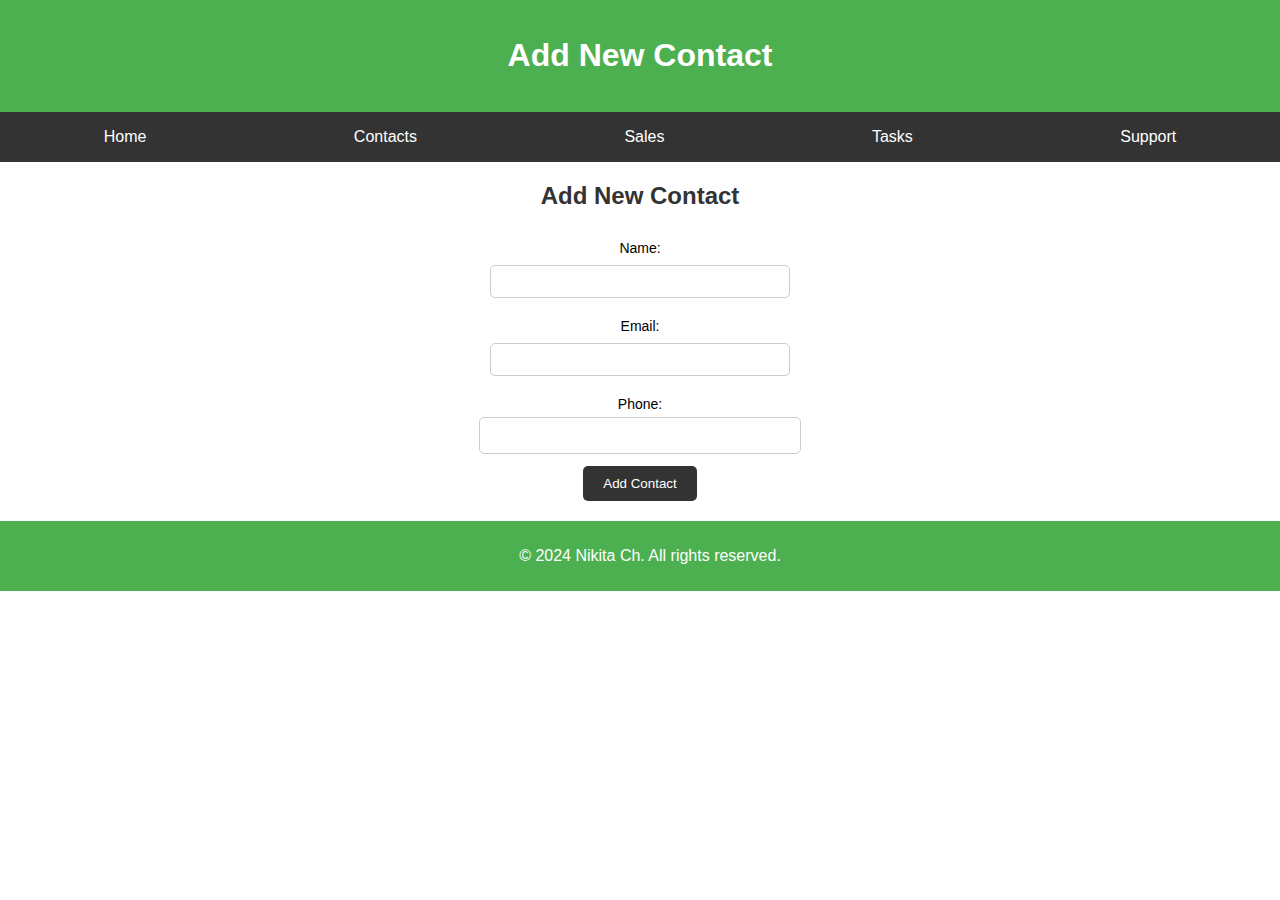
<file: crm_system/src/main/resources/static/add_contact.html>
<!DOCTYPE html>
<html lang="en">
<head>
    <meta charset="UTF-8">
    <meta name="viewport" content="width=device-width, initial-scale=1.0">
    <title>Add New Contact</title>
    <link rel="stylesheet" href="css/style.css">
</head>
<body>
    <header>
        <h1>Add New Contact</h1>
    </header>
    <nav>
        <ul>
            <li><a href="index.html">Home</a></li>
            <li><a href="Contacts.html">Contacts</a></li>
            <li><a href="Sales.html">Sales</a></li>
            <li><a href="Tasks.html">Tasks</a></li>
            <li><a href="Support.html">Support</a></li>
        </ul>
    </nav>
   
    <section class="add-contact-form">
        <h2 class="add">Add New Contact</h2>
        <form action="/contacts/add" method="POST">
            <label for="contact-name">Name:</label>
            <input type="text" id="contact-name" name="contact-name" required>
            
            <label for="contact-email">Email:</label>
            <input type="email" id="contact-email" name="contact-email" required>
            
            <label for="contact-phone">Phone:</label>
            <input type="tel" id="contact-phone" name="contact-phone" required>
            
            <button type="submit">Add Contact</button><br>
        </form>
    </section>

    <footer>
        <p>&copy; 2024 Nikita Ch. All rights reserved.</p>
    </footer>
</body>
</html>
</file>
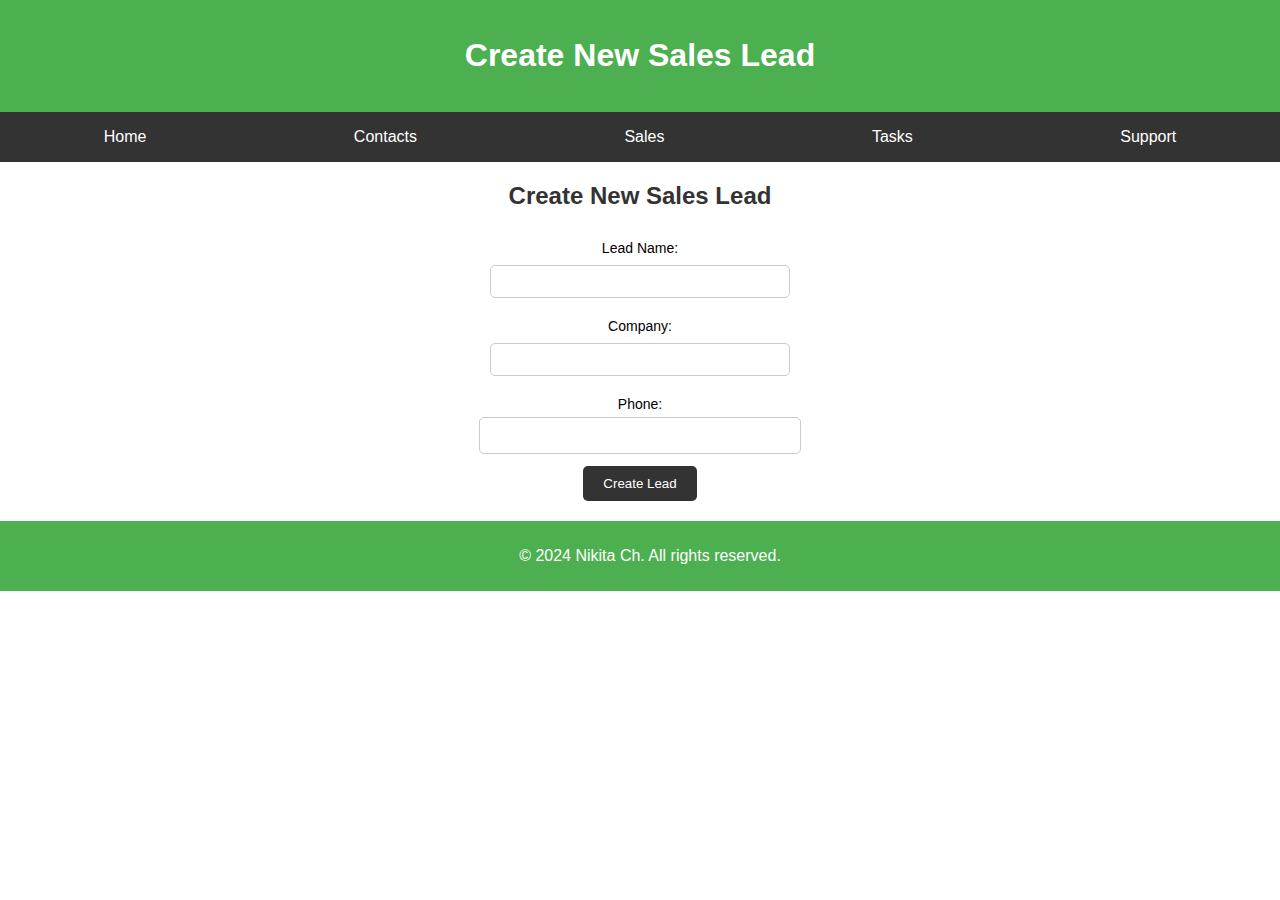
<file: crm_system/src/main/resources/static/add_lead.html>
<!DOCTYPE html>
<html lang="en">
<head>
    <meta charset="UTF-8">
    <meta name="viewport" content="width=device-width, initial-scale=1.0">
    <title>Create New Sales Lead</title>
    <link rel="stylesheet" href="css/style.css">
</head>
<body>
    <header>
        <h1>Create New Sales Lead</h1>
    </header>
    <nav>
        <ul>
            <li><a href="index.html">Home</a></li>
            <li><a href="Contacts.html">Contacts</a></li>
            <li><a href="Sales.html">Sales</a></li>
            <li><a href="Tasks.html">Tasks</a></li>
            <li><a href="Support.html">Support</a></li>
        </ul>
    </nav>
   
    <section class="add-lead-form">
        <h2 class="add">Create New Sales Lead</h2>
        <form action="/leads/add" method="POST">
            <label for="lead-name">Lead Name:</label>
            <input type="text" id="lead-name" name="lead-name" required>
            
            <label for="lead-company">Company:</label>
            <input type="text" id="lead-company" name="lead-company" required>
            
            <label for="lead-phone">Phone:</label>
            <input type="tel" id="lead-phone" name="lead-phone" required>
            
            <button type="submit">Create Lead</button><br>
        </form>
    </section>

    <footer>
        <p>&copy; 2024 Nikita Ch. All rights reserved.</p>
    </footer>
</body>
</html>
</file>
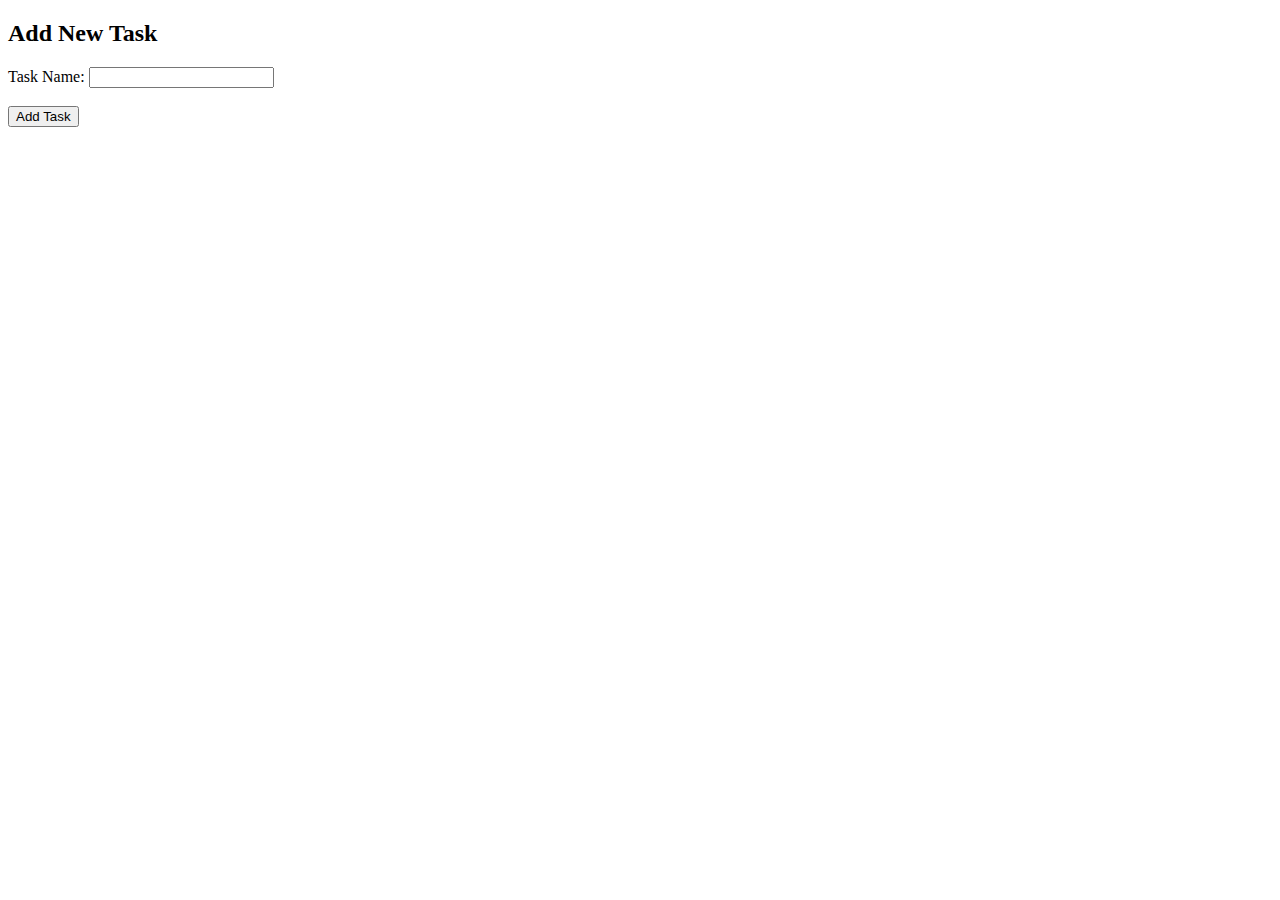
<file: crm_system/src/main/resources/static/add_task.html>
<!DOCTYPE html>
<html lang="en">
<head>
    <meta charset="UTF-8">
    <meta name="viewport" content="width=device-width, initial-scale=1.0">
    <title>Add New Task</title>
</head>
<body>
    <h2>Add New Task</h2>
    <form action="/tasks/add" method="POST">
        <label for="task-name">Task Name:</label>
        <input type="text" id="task-name" name="task-name" required>
        <br><br>
        <button type="submit">Add Task</button>
    </form>
</body>
</html>
</file>
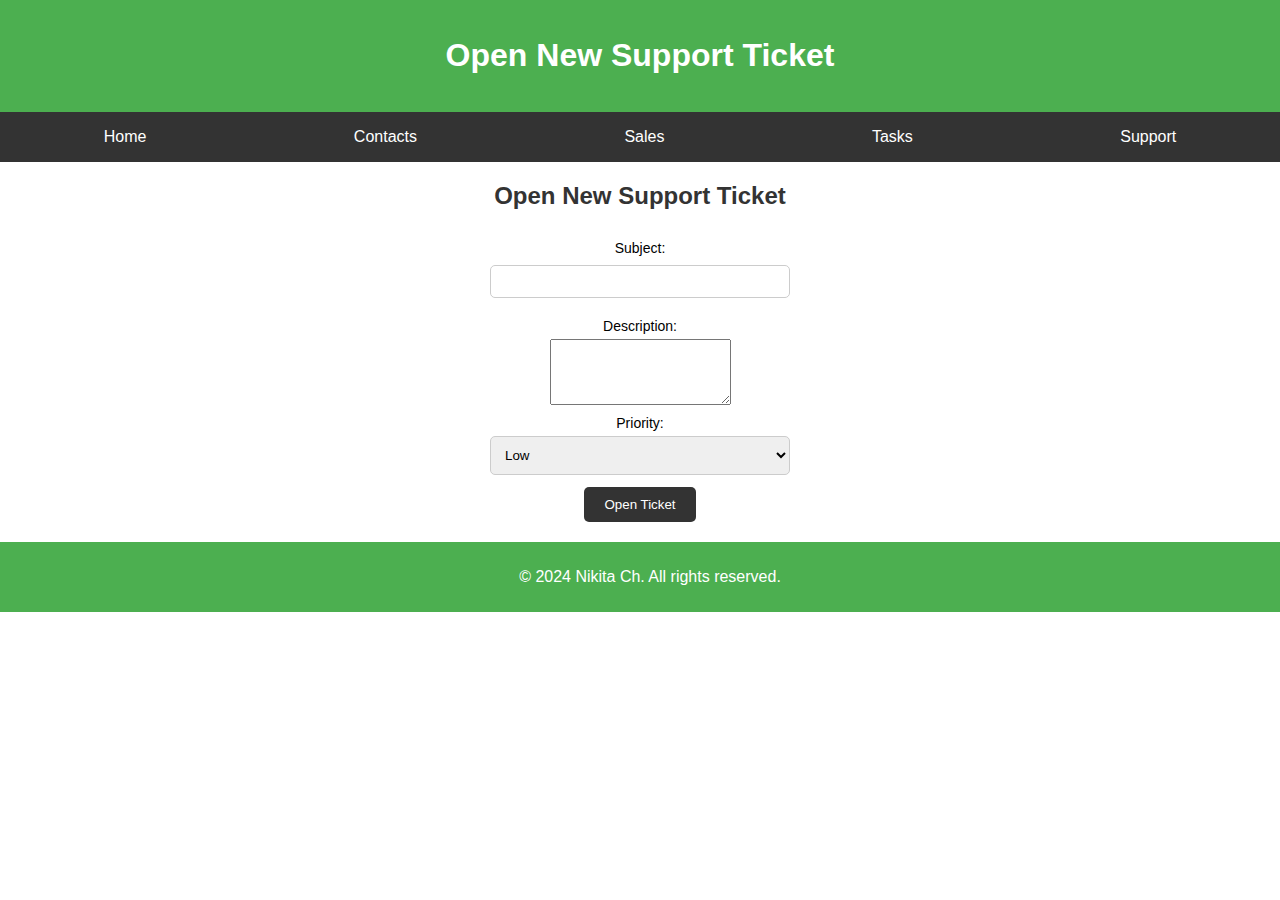
<file: crm_system/src/main/resources/static/add_ticket.html>
<!DOCTYPE html>
<html lang="en">
<head>
    <meta charset="UTF-8">
    <meta name="viewport" content="width=device-width, initial-scale=1.0">
    <title>Open New Support Ticket</title>
    <link rel="stylesheet" href="css/style.css">
</head>
<body>
    <header>
        <h1>Open New Support Ticket</h1>
    </header>
    <nav>
        <ul>
            <li><a href="index.html">Home</a></li>
            <li><a href="Contacts.html">Contacts</a></li>
            <li><a href="Sales.html">Sales</a></li>
            <li><a href="Tasks.html">Tasks</a></li>
            <li><a href="Support.html">Support</a></li>
        </ul>
    </nav>
   
    <section class="open-ticket-form">
        <h2 class="add">Open New Support Ticket</h2>
        <form action="/tickets/add" method="POST">
            <label for="ticket-subject">Subject:</label>
            <input type="text" id="ticket-subject" name="ticket-subject" required>
            
            <label for="ticket-description">Description:</label>
            <textarea id="ticket-description" name="ticket-description" rows="4" required></textarea>
            
            <label for="ticket-priority">Priority:</label>
            <select id="ticket-priority" name="ticket-priority" required>
                <option value="Low">Low</option>
                <option value="Medium">Medium</option>
                <option value="High">High</option>
            </select>
            
            <button type="submit">Open Ticket</button><br>
        </form>
    </section>

    <footer>
        <p>&copy; 2024 Nikita Ch. All rights reserved.</p>
    </footer>
</body>
</html>
</file>
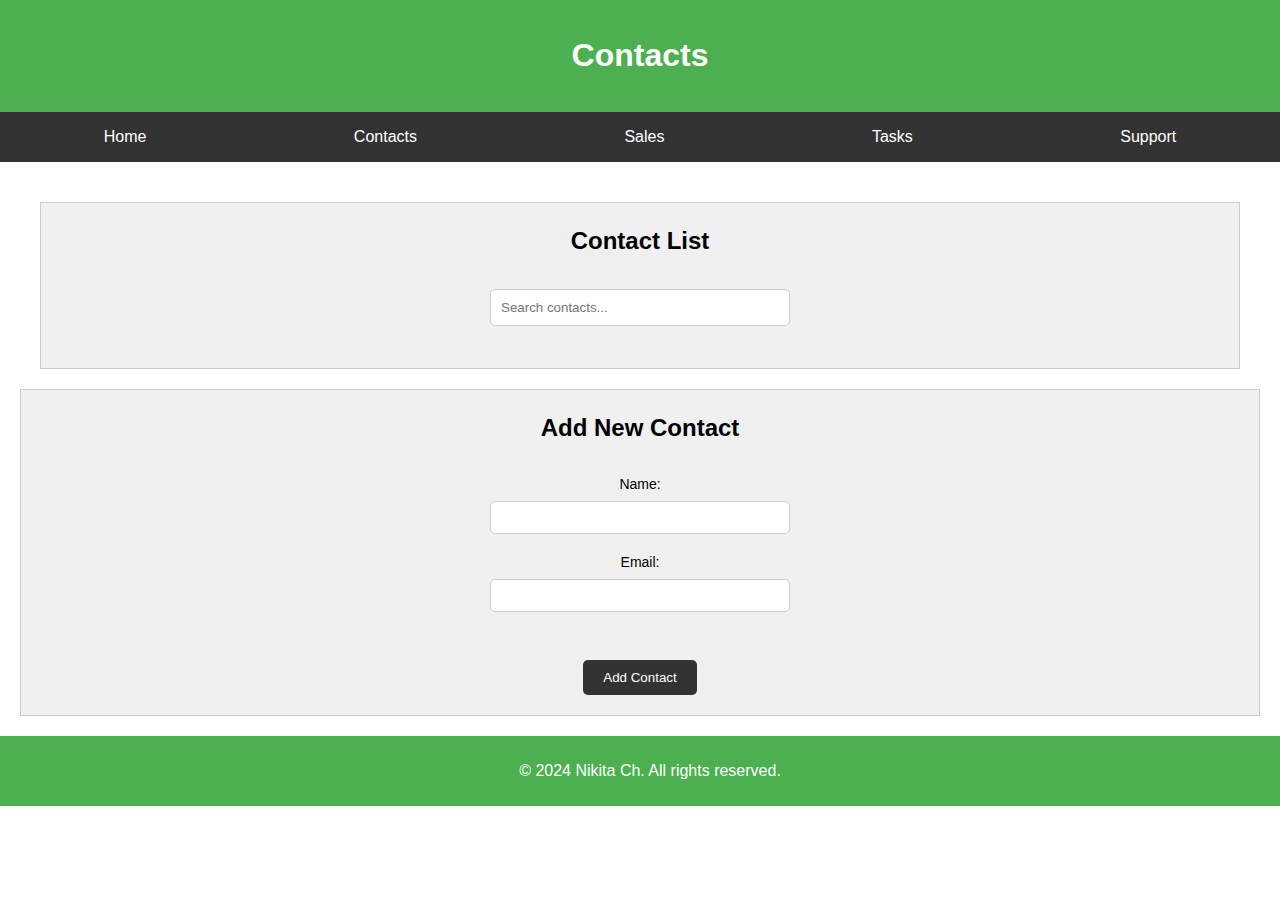
<file: crm_system/src/main/resources/static/Contacts.html>
<!DOCTYPE html>
<html lang="en">
<head>
    <meta charset="UTF-8">
    <meta name="viewport" content="width=device-width, initial-scale=1.0">
    <title>Contacts - CRM System</title>
    <link rel="stylesheet" href="css/style.css">
</head>
<body>
    <header>
        <h1>Contacts</h1>
    </header>
        <nav>
            <ul>
                <li><a href="index.html">Home</a></li>
                <li><a href="#">Contacts</a></li>
                <li><a href="Sales.html">Sales</a></li>
                <li><a href="tasks.html">Tasks</a></li>
                <li><a href="Support.html">Support</a></li>
                
            </ul>
        </nav>
    

    <main>
        <section class="contact-search">
            <h3>Contact List</h3>
            <input type="text" id="search-box" placeholder="Search contacts...">
            <ul id="contact-list">
                <!-- Contact list will be dynamically generated here -->
            </ul>
        </section>

        <section class="contact-form">
            <h3>Add New Contact</h3>
                <form id="add-contact-form">
                    <label for="name">Name:</label>
                    <input type="text" id="name" name="name" required>
                    <label for="email">Email:</label>
                    <input type="email" id="email" name="email" required>
                    <br><br>
                    <button type="submit">Add Contact</button>
                </form>
                <br>
        </section>
    </main>

    <footer>
        <p>&copy; 2024 Nikita Ch. All rights reserved.</p>
    </footer>
     
     <script src="https://ajax.googleapis.com/ajax/libs/jquery/3.6.0/jquery.min.js"></script>

     <script src="js/custom.js"></script>
</body>
</html>

<!-- 
<script src="https://ajax.googleapis.com/ajax/libs/jquery/3.6.0/jquery.min.js"></script>
    <script src="js/add_contact.js"></script> -->
</file>
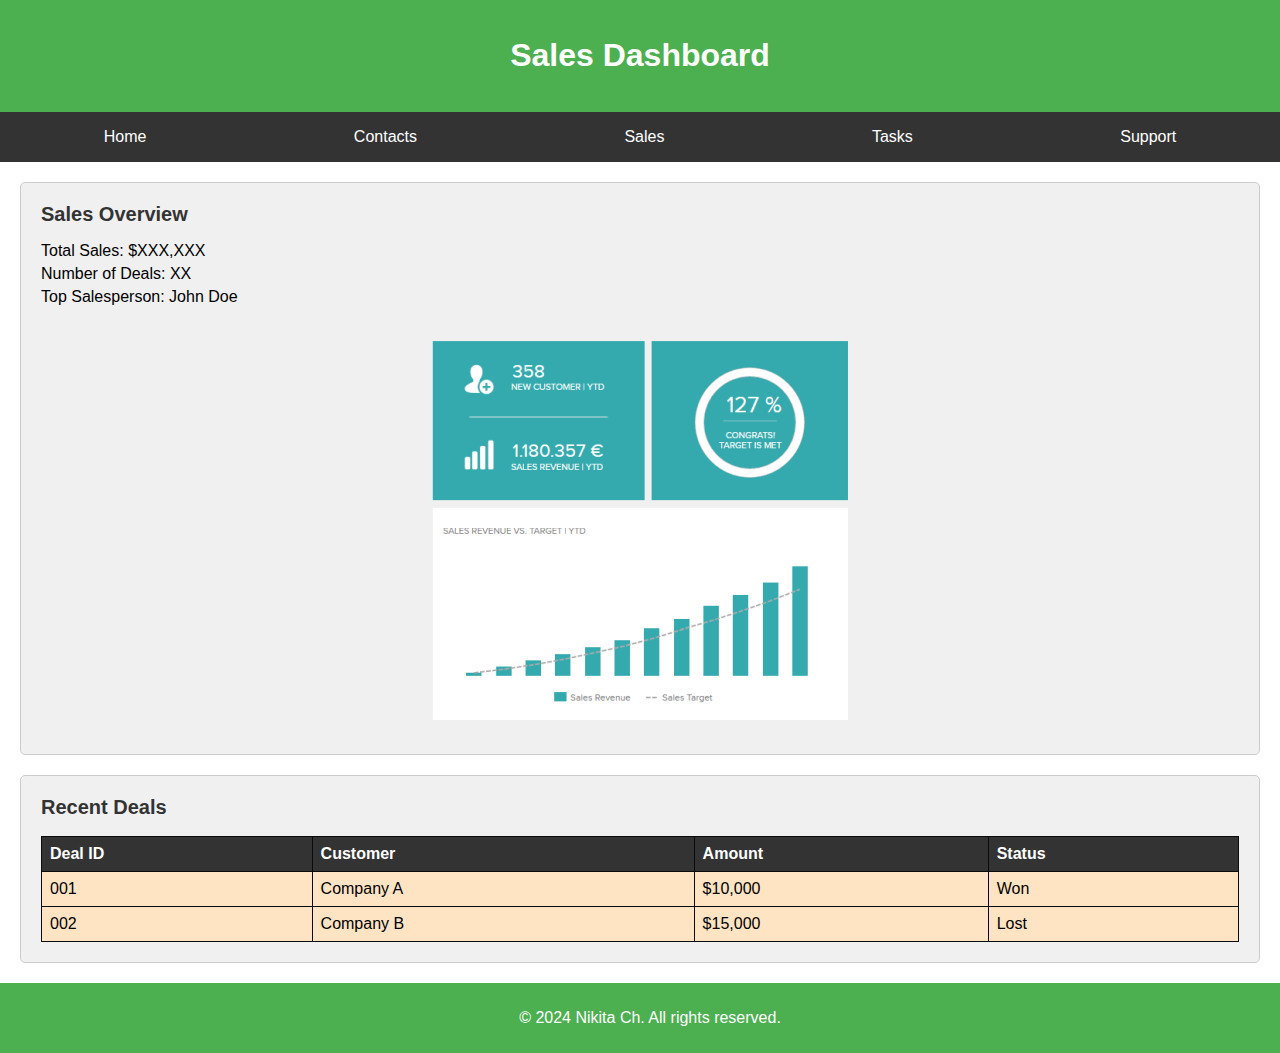
<file: crm_system/src/main/resources/static/Sales.html>
<!DOCTYPE html>
<html lang="en">
<head>
    <meta charset="UTF-8">
    <meta name="viewport" content="width=device-width, initial-scale=1.0">
    <title>Sales Dashboard - CRM System</title>
    <link rel="stylesheet" href="css/style.css">
</head>
<body>
    <header>
        <h1>Sales Dashboard</h1>
    </header>
        <nav>
            <ul>
                <li><a href="index.html">Home</a></li>
                <li><a href="contacts.html">Contacts</a></li>
                <li><a href="#">Sales</a></li>
                <li><a href="tasks.html">Tasks</a></li>
                <li><a href="Support.html">Support</a></li>
                
            </ul>
        </nav>
    

    <section class="sales-data">
        <h2>Sales Overview</h2>
        <div class="sales-summary">
            <p>Total Sales: $XXX,XXX</p>
            <p>Number of Deals: XX</p>
            <p>Top Salesperson: John Doe</p>
        </div>

        <div class="sales-chart">
            <img src="images/sales-chart.png" alt="Sales Chart">
        </div>
    </section>

    <section class="recent-deals">
        <h2>Recent Deals</h2>
        <table>
            <thead>
                <tr>
                    <th>Deal ID</th>
                    <th>Customer</th>
                    <th>Amount</th>
                    <th>Status</th>
                </tr>
            </thead>
            <tbody class="table-info">
                <tr>
                    <td>001</td>
                    <td>Company A</td>
                    <td>$10,000</td>
                    <td>Won</td>
                </tr>
                <tr >
                    <td>002</td>
                    <td>Company B</td>
                    <td>$15,000</td>
                    <td>Lost</td>
                </tr>
            </tbody>
        </table>
    </section>

    <footer>
        <p>&copy; 2024 Nikita Ch. All rights reserved.</p>
    </footer>
</body>
</html>
</file>
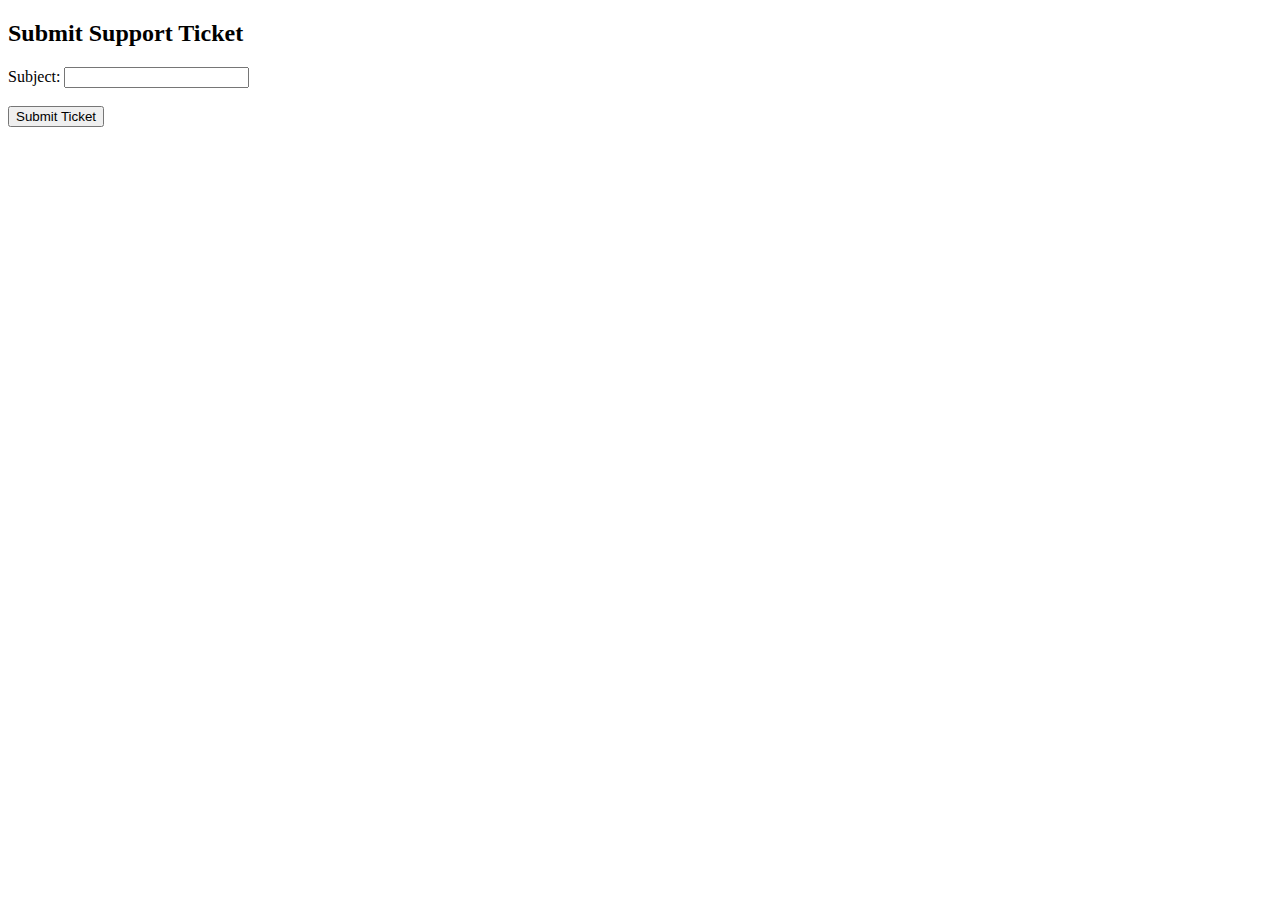
<file: crm_system/src/main/resources/static/submitTicketForm.html>
<!DOCTYPE html>
<html lang="en">
<head>
    <meta charset="UTF-8">
    <meta name="viewport" content="width=device-width, initial-scale=1.0">
    <title>Submit Support Ticket</title>
</head>
<body>
    <h2>Submit Support Ticket</h2>
    <form action="/tickets/submit" method="POST">
        <label for="subject">Subject:</label>
        <input type="text" id="subject" name="subject" required>
        <br><br>
        <button type="submit">Submit Ticket</button>
    </form>
</body>
</html>
</file>
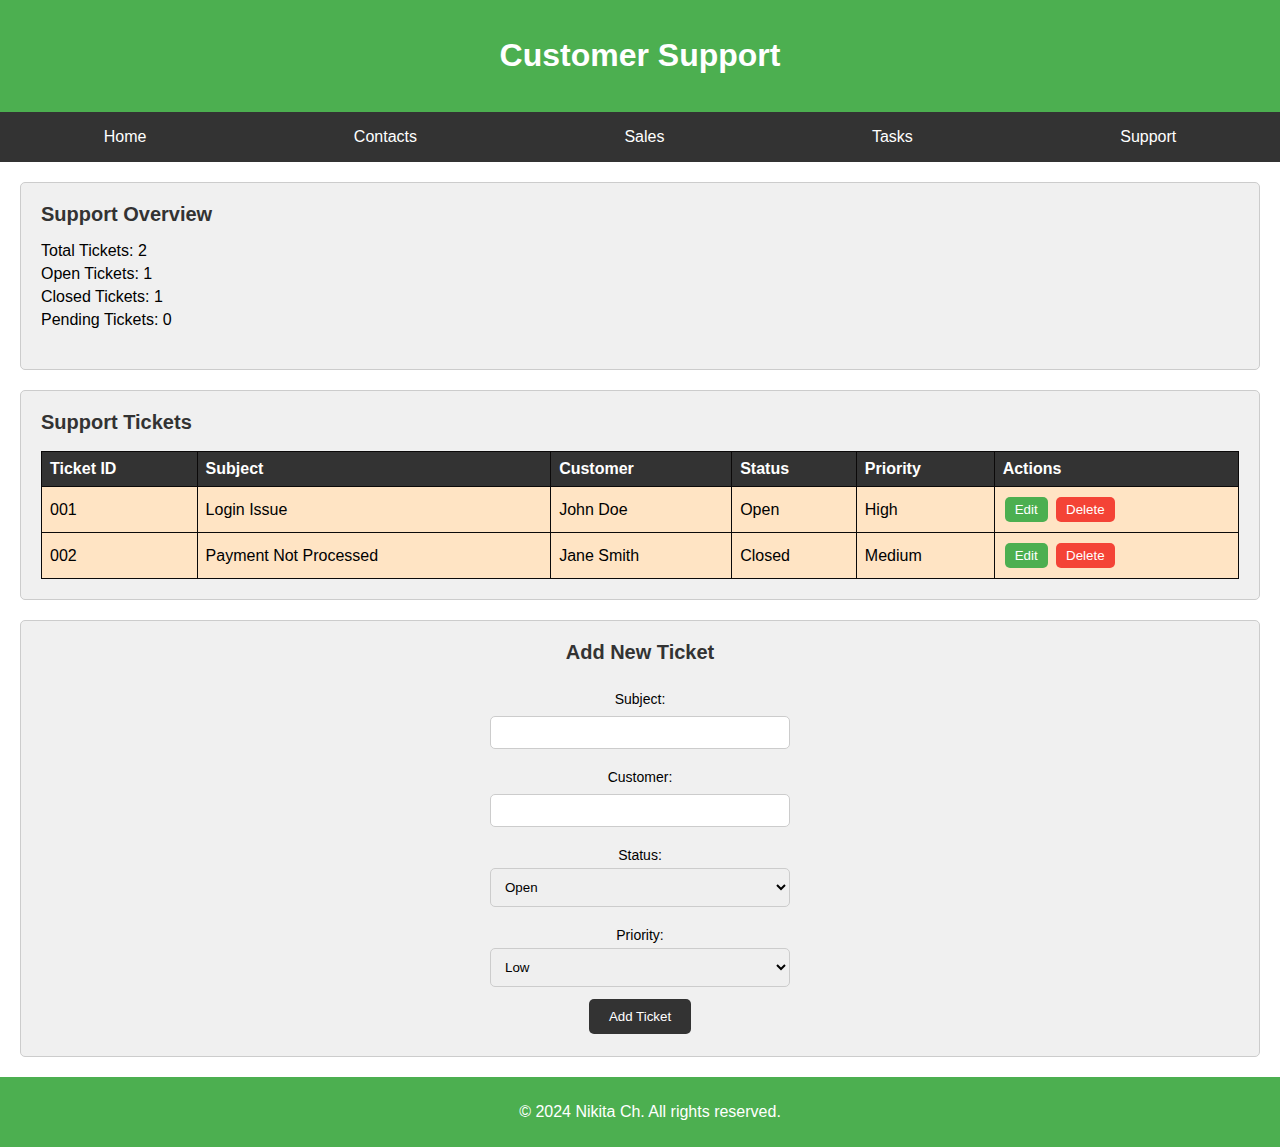
<file: crm_system/src/main/resources/static/Support.html>
<!DOCTYPE html>
<html lang="en">
<head>
    <meta charset="UTF-8">
    <meta name="viewport" content="width=device-width, initial-scale=1.0">
    <title>Support - CRM System</title>
    <link rel="stylesheet" href="css/style.css">
    <script>
        // Counter for generating unique ticket IDs
        var ticketCounter = 3; // Start with 3, assuming there are already 2 static tickets

        // Function to update the support overview counts
        function updateSupportOverview() {
            var totalTickets = document.querySelectorAll('#ticket-table tbody tr').length;
            var openTickets = 0;
            var closedTickets = 0;
            var pendingTickets = 0;

            document.querySelectorAll('#ticket-table tbody tr').forEach(row => {
                var status = row.cells[3].innerText;
                if (status === 'Open') {
                    openTickets++;
                } else if (status === 'Closed') {
                    closedTickets++;
                } else if (status === 'Pending') {
                    pendingTickets++;
                }
            });

            document.getElementById("total-tickets").innerText = totalTickets;
            document.getElementById("open-tickets").innerText = openTickets;
            document.getElementById("closed-tickets").innerText = closedTickets;
            document.getElementById("pending-tickets").innerText = pendingTickets;
        }

        // Function to add a new ticket to the table
        function addTicket() {
            // Get form values
            var subject = document.getElementById("subject").value;
            var customer = document.getElementById("customer").value;
            var status = document.getElementById("status").value;
            var priority = document.getElementById("priority").value;

            // Generate a unique ID
            var id = ticketCounter++;

            // Create table row
            var table = document.getElementById("ticket-table");
            var row = table.insertRow();

            // Insert cells
            var idCell = row.insertCell(0);
            var subjectCell = row.insertCell(1);
            var customerCell = row.insertCell(2);
            var statusCell = row.insertCell(3);
            var priorityCell = row.insertCell(4);
            var actionsCell = row.insertCell(5);

            // Populate cells with form data
            idCell.innerText = id;
            subjectCell.innerText = subject;
            customerCell.innerText = customer;
            statusCell.innerText = status;
            priorityCell.innerText = priority;

            // Add edit and delete buttons with event listeners
            actionsCell.innerHTML = '<button class="edit-button" onclick="editTicket(this)">Edit</button> <button class="delete-button" onclick="deleteTicket(this)">Delete</button>';

            // Clear form fields
            document.getElementById("subject").value = "";
            document.getElementById("customer").value = "";
            document.getElementById("status").value = "Open"; // Reset to default value
            document.getElementById("priority").value = "Low"; // Reset to default value

            // Update the support overview counts
            updateSupportOverview();
        }

        // Function to edit a ticket
        function editTicket(button) {
            var row = button.parentNode.parentNode;
            var cells = row.getElementsByTagName("td");

            // Populate form with current ticket data
            document.getElementById("subject").value = cells[1].innerText;
            document.getElementById("customer").value = cells[2].innerText;
            document.getElementById("status").value = cells[3].innerText;
            document.getElementById("priority").value = cells[4].innerText;

            // Remove the current row from the table
            row.remove();

            // Update the support overview counts
            updateSupportOverview();
        }

        // Function to delete a ticket
        function deleteTicket(button) {
            var row = button.parentNode.parentNode;
            row.remove();

            // Update the support overview counts
            updateSupportOverview();
        }

        // Initial update of the support overview counts
        document.addEventListener('DOMContentLoaded', updateSupportOverview);
    </script>
</head>
<body>
    <header>
        <h1>Customer Support</h1>
    </header>
    <nav>
        <ul>
            <li><a href="index.html">Home</a></li>
            <li><a href="contacts.html">Contacts</a></li>
            <li><a href="sales.html">Sales</a></li>
            <li><a href="tasks.html">Tasks</a></li>
            <li><a href="#">Support</a></li>
        </ul>
    </nav>
    
    <section class="support-overview">
        <h2>Support Overview</h2>
        <div class="support-summary">
            <p>Total Tickets: <span id="total-tickets">2</span></p>
            <p>Open Tickets: <span id="open-tickets">1</span></p>
            <p>Closed Tickets: <span id="closed-tickets">1</span></p>
            <p>Pending Tickets: <span id="pending-tickets">0</span></p>
        </div>
    </section>

    <section class="ticket-list">
        <h2>Support Tickets</h2>
        <table id="ticket-table">
            <thead>
                <tr>
                    <th>Ticket ID</th>
                    <th>Subject</th>
                    <th>Customer</th>
                    <th>Status</th>
                    <th>Priority</th>
                    <th>Actions</th>
                </tr>
            </thead>
            <tbody class="table-info">
                <tr>
                    <td>001</td>
                    <td>Login Issue</td>
                    <td>John Doe</td>
                    <td>Open</td>
                    <td>High</td>
                    <td>
                        <button class="edit-button" onclick="editTicket(this)">Edit</button>
                        <button class="delete-button" onclick="deleteTicket(this)">Delete</button>
                    </td>
                </tr>
                <tr>
                    <td>002</td>
                    <td>Payment Not Processed</td>
                    <td>Jane Smith</td>
                    <td>Closed</td>
                    <td>Medium</td>
                    <td>
                        <button class="edit-button" onclick="editTicket(this)">Edit</button>
                        <button class="delete-button" onclick="deleteTicket(this)">Delete</button>
                    </td>
                </tr>
                <!-- Existing tickets -->
            </tbody>
        </table>
    </section>

    <section class="add-ticket">
        <h2>Add New Ticket</h2>
        <form onsubmit="event.preventDefault(); addTicket();">
            <label for="subject">Subject:</label>
            <input type="text" id="subject" name="subject" required>
            
            <label for="customer">Customer:</label>
            <input type="text" id="customer" name="customer" required>
            
            <label for="status">Status:</label>
            <select id="status" name="status" required>
                <option value="Open">Open</option>
                <option value="Closed">Closed</option>
                <option value="Pending">Pending</option>
            </select>
            
            <label for="priority">Priority:</label>
            <select id="priority" name="priority" required>
                <option value="Low">Low</option>
                <option value="Medium">Medium</option>
                <option value="High">High</option>
            </select>
            
            <button type="submit">Add Ticket</button>
        </form>
    </section>

    <footer>
        <p>&copy; 2024 Nikita Ch. All rights reserved.</p>
    </footer>
</body>
</html>
</file>
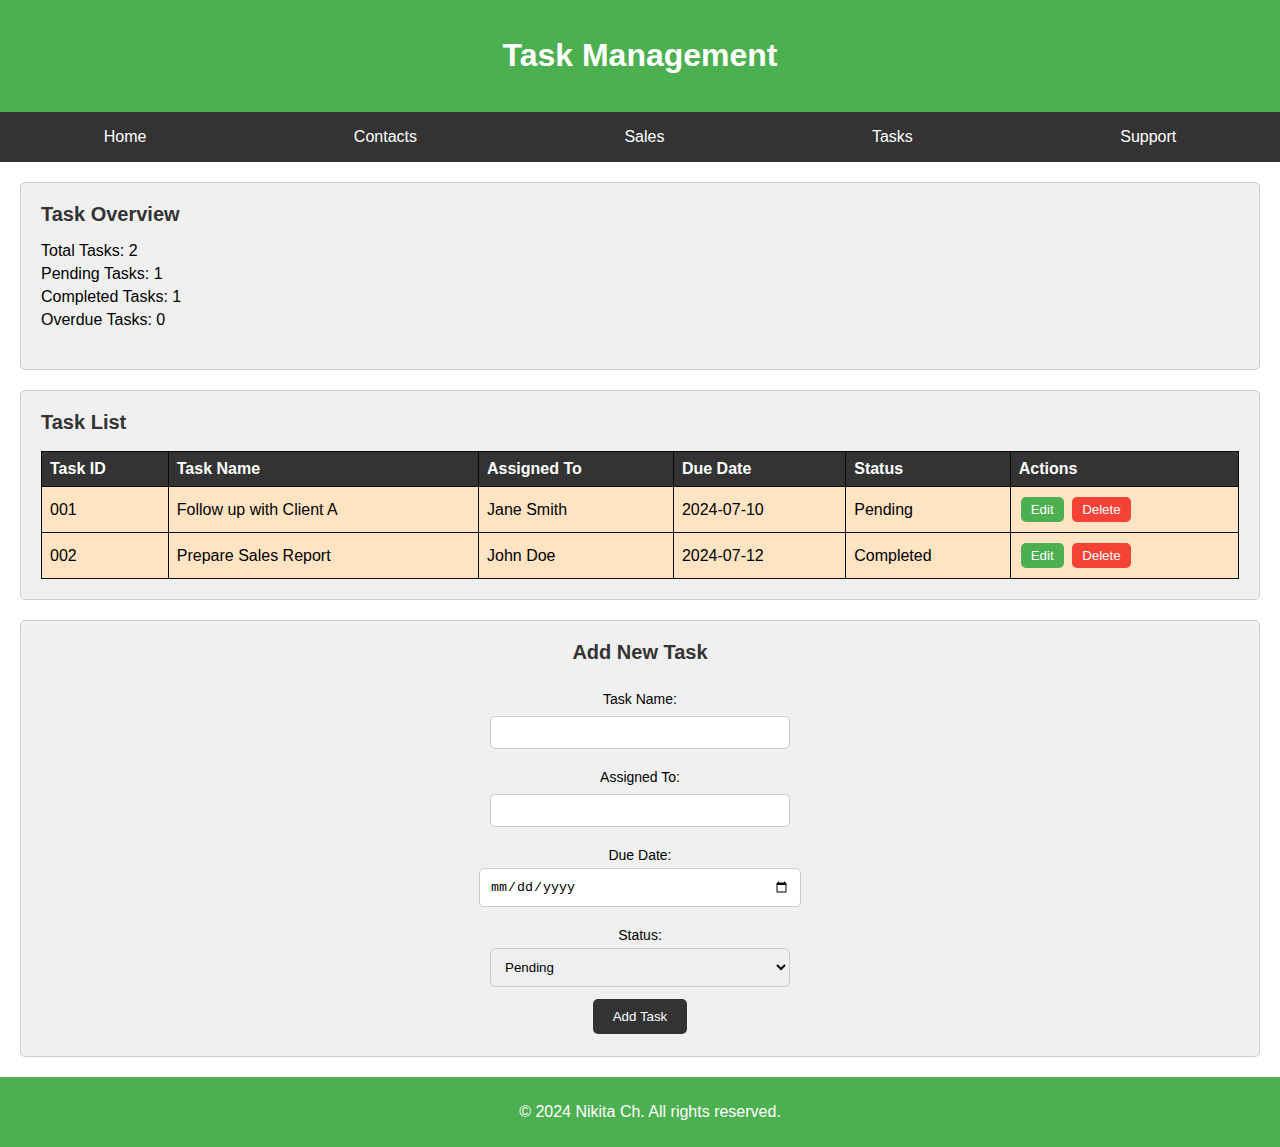
<file: crm_system/src/main/resources/static/Tasks.html>
<!DOCTYPE html>
<html lang="en">
<head>
    <meta charset="UTF-8">
    <meta name="viewport" content="width=device-width, initial-scale=1.0">
    <title>Tasks - CRM System</title>
    <link rel="stylesheet" href="css/style.css">
    <script>
        var taskCounter = 3; // Start with 3, assuming there are already 2 static tasks

        function updateTaskOverview() {
            var totalTasks = document.querySelectorAll('#task-table tbody tr').length;
            var pendingTasks = 0;
            var completedTasks = 0;
            var overdueTasks = 0;

            document.querySelectorAll('#task-table tbody tr').forEach(row => {
                var status = row.cells[4].innerText;
                if (status === 'Pending') {
                    pendingTasks++;
                } else if (status === 'Completed') {
                    completedTasks++;
                } else if (status === 'Overdue') {
                    overdueTasks++;
                }
            });

            document.getElementById('total-tasks').textContent = totalTasks;
            document.getElementById('pending-tasks').textContent = pendingTasks;
            document.getElementById('completed-tasks').textContent = completedTasks;
            document.getElementById('overdue-tasks').textContent = overdueTasks;
        }

        function addTask() {
            var taskName = document.getElementById("task-name").value;
            var assignedTo = document.getElementById("assigned-to").value;
            var dueDate = document.getElementById("due-date").value;
            var status = document.getElementById("status").value;

            var id = taskCounter++;

            var table = document.getElementById("task-table");
            var row = table.insertRow();

            var idCell = row.insertCell(0);
            var nameCell = row.insertCell(1);
            var assignedCell = row.insertCell(2);
            var dueDateCell = row.insertCell(3);
            var statusCell = row.insertCell(4);
            var actionsCell = row.insertCell(5);

            idCell.innerText = id;
            nameCell.innerText = taskName;
            assignedCell.innerText = assignedTo;
            dueDateCell.innerText = dueDate;
            statusCell.innerText = status;

            actionsCell.innerHTML = '<button class="edit-button" onclick="editTask(this)">Edit</button> <button class="delete-button" onclick="deleteTask(this)">Delete</button>';

            document.getElementById("task-name").value = "";
            document.getElementById("assigned-to").value = "";
            document.getElementById("due-date").value = "";
            document.getElementById("status").value = "Pending";

            updateTaskOverview();
        }

        function editTask(button) {
            var row = button.parentNode.parentNode;
            var cells = row.getElementsByTagName("td");

            document.getElementById("task-name").value = cells[1].innerText;
            document.getElementById("assigned-to").value = cells[2].innerText;
            document.getElementById("due-date").value = cells[3].innerText;
            document.getElementById("status").value = cells[4].innerText;

            row.remove();
            updateTaskOverview();
        }

        function deleteTask(button) {
            var row = button.parentNode.parentNode;
            row.remove();
            updateTaskOverview();
        }

        // Initial update of the task overview counts
        document.addEventListener('DOMContentLoaded', updateTaskOverview);
    </script>
</head>
<body>
    <header>
        <h1>Task Management</h1>
    </header>
    <nav>
        <ul>
            <li><a href="index.html">Home</a></li>
            <li><a href="Contacts.html">Contacts</a></li>
            <li><a href="Sales.html">Sales</a></li>
            <li><a href="#">Tasks</a></li>
            <li><a href="Support.html">Support</a></li>
        </ul>
    </nav>
   
    <section class="task-overview">
        <h2>Task Overview</h2>
        <div class="task-summary">
            <p>Total Tasks: <span id="total-tasks">2</span></p>
            <p>Pending Tasks: <span id="pending-tasks">1</span></p>
            <p>Completed Tasks: <span id="completed-tasks">1</span></p>
            <p>Overdue Tasks: <span id="overdue-tasks">0</span></p>
        </div>
    </section>

    <section class="task-list">
        <h2>Task List</h2>
        <table id="task-table">
            <thead>
                <tr>
                    <th>Task ID</th>
                    <th>Task Name</th>
                    <th>Assigned To</th>
                    <th>Due Date</th>
                    <th>Status</th>
                    <th>Actions</th>
                </tr>
            </thead>
            <tbody class="table-info">
                <tr>
                    <td>001</td>
                    <td>Follow up with Client A</td>
                    <td>Jane Smith</td>
                    <td>2024-07-10</td>
                    <td>Pending</td>
                    <td>
                        <button class="edit-button" onclick="editTask(this)">Edit</button>
                        <button class="delete-button" onclick="deleteTask(this)">Delete</button>
                    </td>
                </tr>
                <tr>
                    <td>002</td>
                    <td>Prepare Sales Report</td>
                    <td>John Doe</td>
                    <td>2024-07-12</td>
                    <td>Completed</td>
                    <td>
                        <button class="edit-button" onclick="editTask(this)">Edit</button>
                        <button class="delete-button" onclick="deleteTask(this)">Delete</button>
                    </td>
                </tr>
                <!-- Existing tasks -->
            </tbody>
        </table>
    </section>

    <section class="add-task">
        <h2>Add New Task</h2>
        <form onsubmit="event.preventDefault(); addTask();">
            <label for="task-name">Task Name:</label>
            <input type="text" id="task-name" name="task-name" required>
            
            <label for="assigned-to">Assigned To:</label>
            <input type="text" id="assigned-to" name="assigned-to" required>
            
            <label for="due-date">Due Date:</label>
            <input type="date" id="due-date" name="due-date" required>
            
            <label for="status">Status:</label>
            <select id="status" name="status" required>
                <option value="Pending">Pending</option>
                <option value="Completed">Completed</option>
                <option value="Overdue">Overdue</option>
            </select>
            
            <button type="submit">Add Task</button>
        </form>
    </section>

    <footer>
        <p>&copy; 2024 Nikita Ch. All rights reserved.</p>
    </footer>
</body>
</html>
</file>
<file: crm_system/src/main/resources/static/css/style.css>
body {
    font-family: Arial, sans-serif;
    margin: 0;
    padding: 0;
}

header {
    background-color: #4CAF50;
    color: white;
    text-align: center;
    padding: 1em 0;
    position: sticky;
    top: 0;
    z-index: 1000; /* Ensures the header stays on top of other content */
}

footer {
    text-align: center;
    padding: 10px;
    background-color: #4CAF50;
    color: #fff;
    /* position: fixed; */
    bottom: 0;
    width: 100%;
}

nav {
    background-color: #333;
}

nav ul {
    list-style: none;
    padding: 0;
    margin: 0;
    display: flex;
    justify-content: space-around;
}

nav a {
    color: white; 
    text-decoration: none;
    padding: 1em;
    display: block;
} 

nav a:hover {
    background-color: #111;
}

/* main {
    padding: 1em;
} */

main {
    padding: 20px;
}

nav ul li {
    margin: 0 1rem;
}


h2 {
    color: #333;
}

ul {
    list-style-type: none;
    padding: 0;
}

/*---------------------index/ home page css-------------------------*/

/* Welcome message */
.welcome-message {
    margin-bottom: 20px;
    text-align: center;
}

/* Dashboard overview */
.dashboard-overview h2 {
    margin-bottom: 20px;
    text-align: center;
}

.dashboard-cards {
    display: flex;
    justify-content: space-around;
    flex-wrap: wrap;
}

.dashboard-cards .card {
    width: 200px;
    padding: 10px;
    margin: 10px;
    background-color: #f0f0f0;
    border: 1px solid #ccc;
    border-radius: 5px;
}

.dashboard-cards .card h3 {
    margin-top: 0;
    font-size: 18px;
    color: #333;
}

.dashboard-cards .card p {
    margin: 5px 0;
}

/* Recent activities */
.recent-activities h2 {
    margin-bottom: 20px;
    text-align: center;
}

.recent-activities ul {
    /* list-style-type: disc; */
    padding: 0;
    text-align: center;
}

.recent-activities ul li {
    margin-bottom: 10px;
    /* list-style-type: disc; */
}

/* Quick links */
.quick-links h2 {
    margin-bottom: 20px;
    text-align: center;
}

.links {
    display: flex;
    justify-content: center;
}

.links .button {
    display: inline-block;
    padding: 10px 20px;
    margin: 0 10px;
    background-color: #333;
    color: #fff;
    text-decoration: none;
    border: none;
    border-radius: 5px;
    cursor: pointer;
}

.links .button:hover {
    background-color: #555;
}

/* Notifications */
.notifications h2 {
    margin-bottom: 20px;
    text-align: center;
}

.notifications ul {
    list-style-type: none;
    padding: 0;
    text-align: center;
}

.notifications ul li {
    margin-bottom: 10px;
}

/* Reports summary */
.reports-summary h2 {
    margin-bottom: 20px;
    text-align: center;
}

.reports {
    display: flex;
    justify-content: space-around;
    flex-wrap: wrap;
}

.reports .report {
    width: 200px;
    padding: 10px;
    margin: 10px;
    background-color: #f0f0f0;
    border: 1px solid #ccc;
    border-radius: 5px;
}

.reports .report h3 {
    margin-top: 0;
    font-size: 18px;
    color: #333;
}

.reports .report p {
    margin: 5px 0;
}

/* Quick links*/

.add {
    text-align: center;
}



/*------------------------------ Contact file css-----------------------------------*/

h3 {
    text-align: center;
    font-size: 24px;
} 

.contact-search {
    display: flex;
    flex-direction: column;
    align-items: center;
    margin: 20px;
    background-color: #f0f0f0;
    border: 1px solid #ccc;
}

.contact-form {
    background-color: #f0f0f0;
    border: 1px solid #ccc;
}

.contact-search #search-box {
    width: 100%;
    max-width: 300px; /* Adjust the max width as needed */
    padding: 10px;
    margin: 10px 0;
    border: 1px solid #ccc;
    border-radius: 5px;
}

form {
    margin-top: 1rem;
}

label {
    display: block;
    margin-top: 0.5rem;
}

input[type="text"],
input[type="email"] {
    width: 50%;
    padding: 0.5rem;
    margin-top: 0.25rem;
    box-sizing: border-box;
}

/*---------------------------------Sales file css---------------------------------------*/
/* Sales Overview section */
.sales-data {
    margin: 20px;
    padding: 20px;
    background-color: #f0f0f0;
    border: 1px solid #ccc;
    border-radius: 5px;
}

.sales-data h2 {
    margin-top: 0;
    font-size: 20px;
    color: #333;
}

.sales-summary {
    margin-bottom: 20px;
}

.sales-summary p {
    margin: 5px 0;
    font-size: 16px;
}

.sales-chart {
    text-align: center;
    margin-top: 20px;
}

.sales-chart img {
    max-width: 100%;
    height: auto;
}

/*Recent Deals section*/

.recent-deals {
    margin: 20px;
    padding: 20px;
    background-color: #f0f0f0;
    border: 1px solid #ccc;
    border-radius: 5px;
}

.recent-deals h2 {
    margin-top: 0;
    font-size: 20px;
    color: #333;
}

table {
    width: 100%;
    border-collapse: collapse;
}

table th, table td {
    border: 1px solid #0b0909;
    padding: 8px;
    text-align: left;
}

table th {
    background-color: #333;
    color: #fff;
}


/*----------------------------- Task File------------------------------*/
/*Task Overview section */
.task-overview {
    margin: 20px;
    padding: 20px;
    background-color: #f0f0f0;
    border: 1px solid #ccc;
    border-radius: 5px;
}

.task-overview h2 {
    margin-top: 0;
    font-size: 20px;
    color: #333;
}

.task-summary {
    margin-bottom: 20px;
}

.task-summary p {
    margin: 5px 0;
    font-size: 16px;
}

/* Task List section */
.task-list {
    margin: 20px;
    padding: 20px;
    background-color: #f0f0f0;
    border: 1px solid #ccc;
    border-radius: 5px;
}

.task-list h2 {
    margin-top: 0;
    font-size: 20px;
    color: #333;
}


.table-info {
    background-color: bisque;
}

button {
    padding: 5px 10px;
    margin: 2px;
    background-color: #f5985a;
    color: #fff;
    border: none;
    border-radius: 5px;
    cursor: pointer;
}


button:hover {
    background-color: #555;
}

/* Add Task section */
.add-task {
    margin: 20px;
    padding: 20px;
    background-color: #f0f0f0;
    border: 1px solid #ccc;
    border-radius: 5px;
    
} 


.add-task h2 {
    margin-top: 0;
    font-size: 20px;
    color: #333;
    text-align: center;
}

form label {
    display: block;
    margin: 10px 0 5px;
    font-size: 14px;
    
}

form input, form select {
    width: calc(100% - 22px);
    padding: 10px;
    margin-bottom: 10px;
    border: 1px solid #ccc;
    border-radius: 5px;
}

form button {
    padding: 10px 20px;
    background-color: #333;
    color: #fff;
    border: none;
    border-radius: 5px;
    cursor: pointer;
}

form button:hover {
    background-color: #555;
}

/*-------------------------------Support file css-------------------------------------*/

/* Support Overview section */
.support-overview {
    margin: 20px;
    padding: 20px;
    background-color: #f0f0f0;
    border: 1px solid #ccc;
    border-radius: 5px;
}

.support-overview h2 {
    margin-top: 0;
    font-size: 20px;
    color: #333;
}

.support-summary {
    margin-bottom: 20px;
}

.support-summary p {
    margin: 5px 0;
    font-size: 16px;
}

/* Support Tickets section */
.ticket-list {
    margin: 20px;
    padding: 20px;
    background-color: #f0f0f0;
    border: 1px solid #ccc;
    border-radius: 5px;
}

.ticket-list h2 {
    margin-top: 0;
    font-size: 20px;
    color: #333;
}

/* table tbody tr:nth-child(even) {
    background-color: #f2f2f2;
} */

/* Button styles */
button {
    padding: 5px 10px;
    margin: 2px;
    border: none;
    border-radius: 5px;
    cursor: pointer;
}

button:hover {
    background-color: #555;
}

/* Specific button styles */
.edit-button {
    background-color: #4CAF50; /* Green */
    color: white;
}

.edit-button:hover {
    background-color: #45a049;
}

.delete-button {
    background-color: #f44336; /* Red */
    color: white;
}

.delete-button:hover {
    background-color: #da190b;
}

/* Add Ticket section */
.add-ticket {
    margin: 20px;
    padding: 20px;
    background-color: #f0f0f0;
    border: 1px solid #ccc;
    border-radius: 5px;
}

.add-ticket h2 {
    margin-top: 0;
    font-size: 20px;
    color: #333;
    text-align: center;
}

form {
    display: flex;
    flex-direction: column;
    align-items: center;
}

form label {
    margin: 10px 0 5px;
    font-size: 14px;
    /* align-self: flex-start; */
}

form input, form select {
    width: 100%;
    max-width: 300px;
    padding: 10px;
    margin-bottom: 10px;
    border: 1px solid #ccc;
    border-radius: 5px;
}

form button {
    padding: 10px 20px;
    background-color: #333;
    color: #fff;
    border: none;
    border-radius: 5px;
    cursor: pointer;
}

form button:hover {
    background-color: #555;
}
</file>
